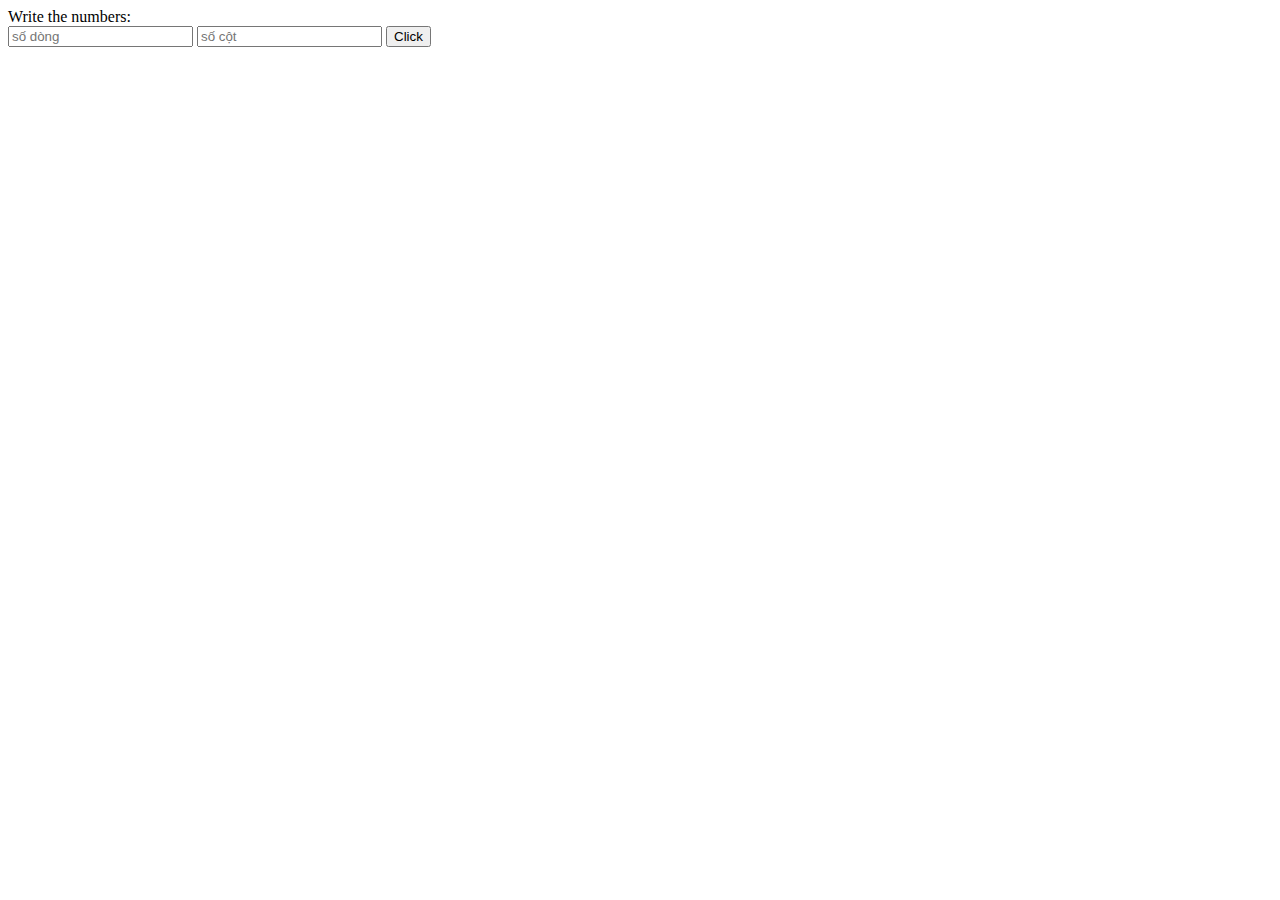
<file: workspace/B1/hw 1/index.html>
<!DOCTYPE html>
<html lang="en">
<head>
    <meta charset="UTF-8">
    <meta http-equiv="X-UA-Compatible" content="IE=edge">
    <meta name="viewport" content="width=device-width, initial-scale=1.0">
    <title>Bảng Tạo</title>
</head>
<body>
    <div>Write the numbers:</div>
    <input type="text" placeholder="số dòng" id="1" />
    <input type="text" placeholder="số cột" id="2" />

    <button type="button" id="button">Click</button>
    <div id="container">
      <table id="table"></table>
    </div>
    </div>
    <script src="./index.js"></script>
    
</body>
</html>
</file>
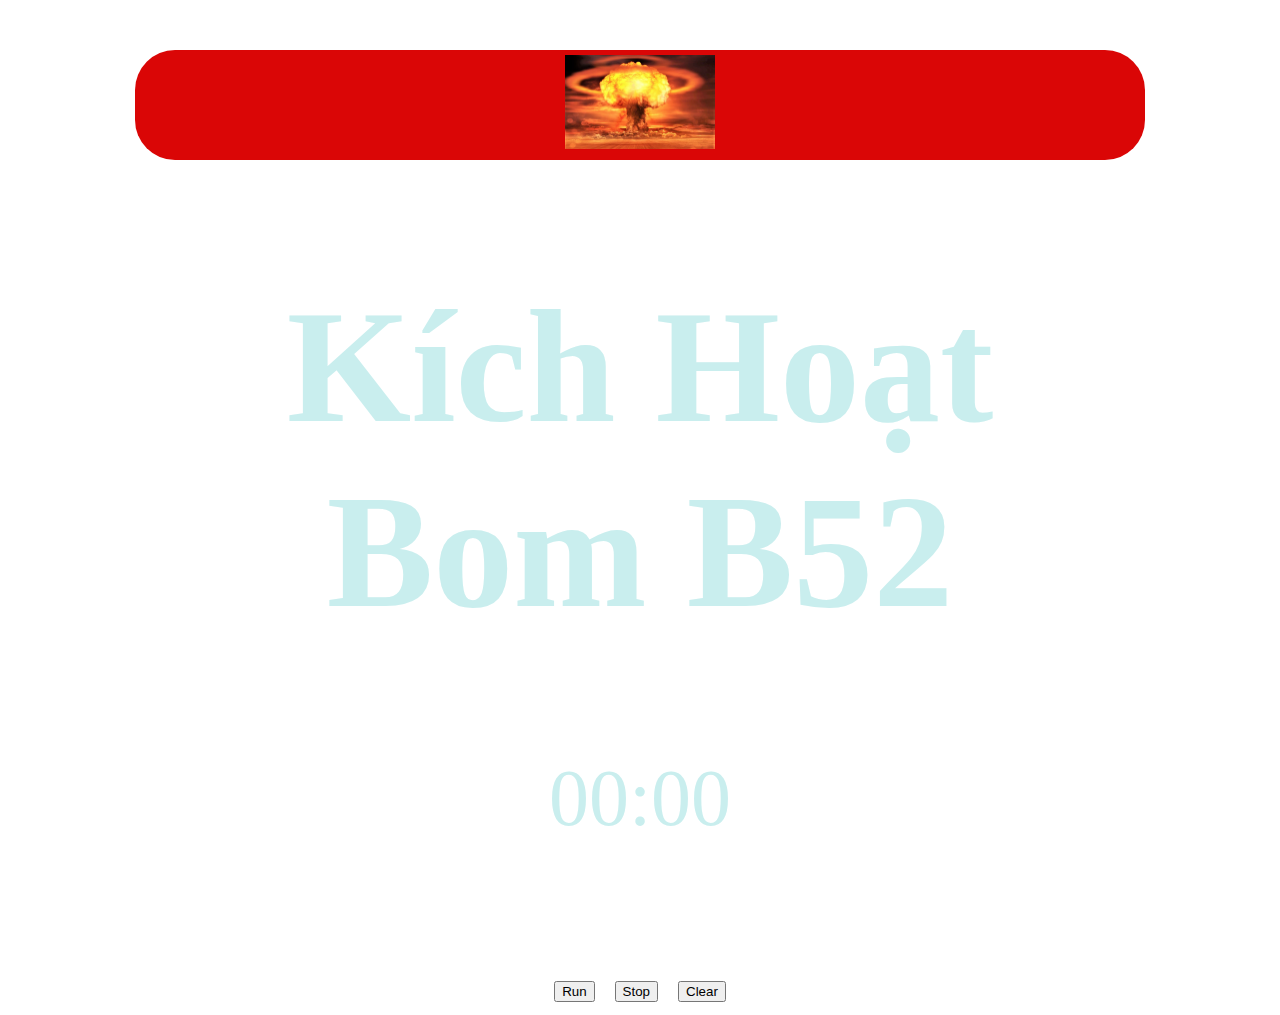
<file: workspace/B3/hw1/index.html>
<!DOCTYPE html>
<html lang="en">
<head>
    <meta charset="UTF-8">
    <meta http-equiv="X-UA-Compatible" content="IE=edge">
    <meta name="viewport" content="width=device-width, initial-scale=1.0">
    <title>Document</title>
    <link rel="stylesheet" href="./style.css">
</head>
<body>
    <script src="index.js"></script>
    <div class="time">
        <img src="images/Bom.jpg" alt="Bùm" width="150px">
        <h1>Kích Hoạt Bom B52</h1>
        <p><span id="seconds">00</span>:<span id="tens">00</span></p>
        <button id="button-run">Run</button>
        <button id="button-stop">Stop</button>
        <button id="button-clear">Clear</button>
        </div> 
</body>
</html>
</file>
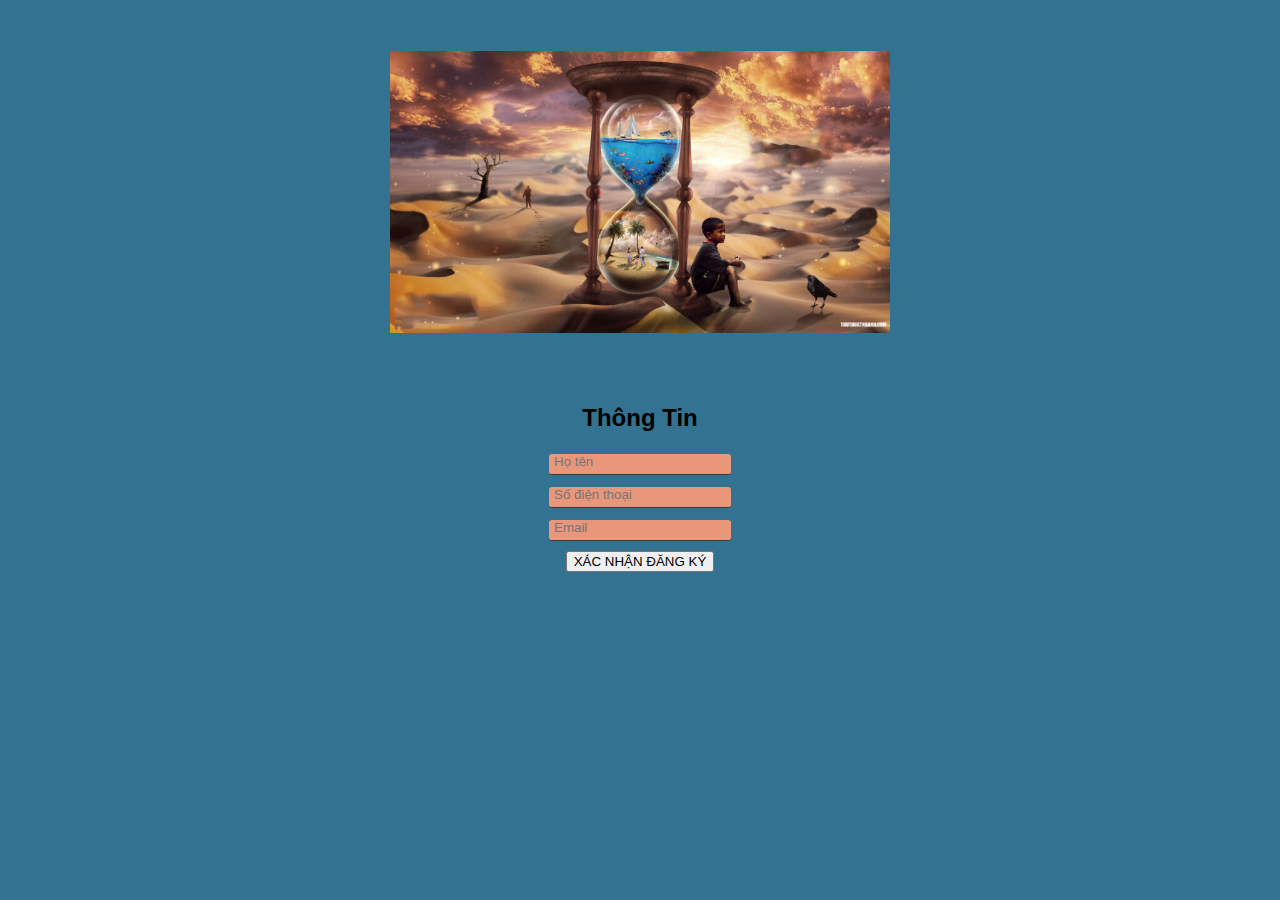
<file: workspace/B3/hw2/index.html>
<!DOCTYPE html>
<html lang="en">
<head>
    <meta charset="UTF-8">
    <meta http-equiv="X-UA-Compatible" content="IE=edge">
    <meta name="viewport" content="width=device-width, initial-scale=1.0">
    <title>Document</title>
    <link rel="stylesheet" href="style.css">
</head>
<body>
    <img src="images/GiaoDien.jpg" alt="" width="500px">
    <div class="register-form">
        <h2>Thông Tin</h2>
        <div class="input-row">
            <input type="text" placeholder="Họ tên" id="username" autocomplete="on" />
            <small></small>
        </div>
        <div class="input-row">
            <input type="text" placeholder="Số điện thoại" id="phone" autocomplete="on"/>
            <small></small>
        </div>
        <div class="input-row">
            <input type="Email" placeholder="Email" id="email" autocomplete="on" />
            <small></small>
        </div>
        <div class="input-row">
            <button class="btn" id="btn-register">
                 XÁC NHẬN ĐĂNG KÝ
            </button>
        </div>
    </div>
</body>

<script src="index.js"></script>

</html>
</file>
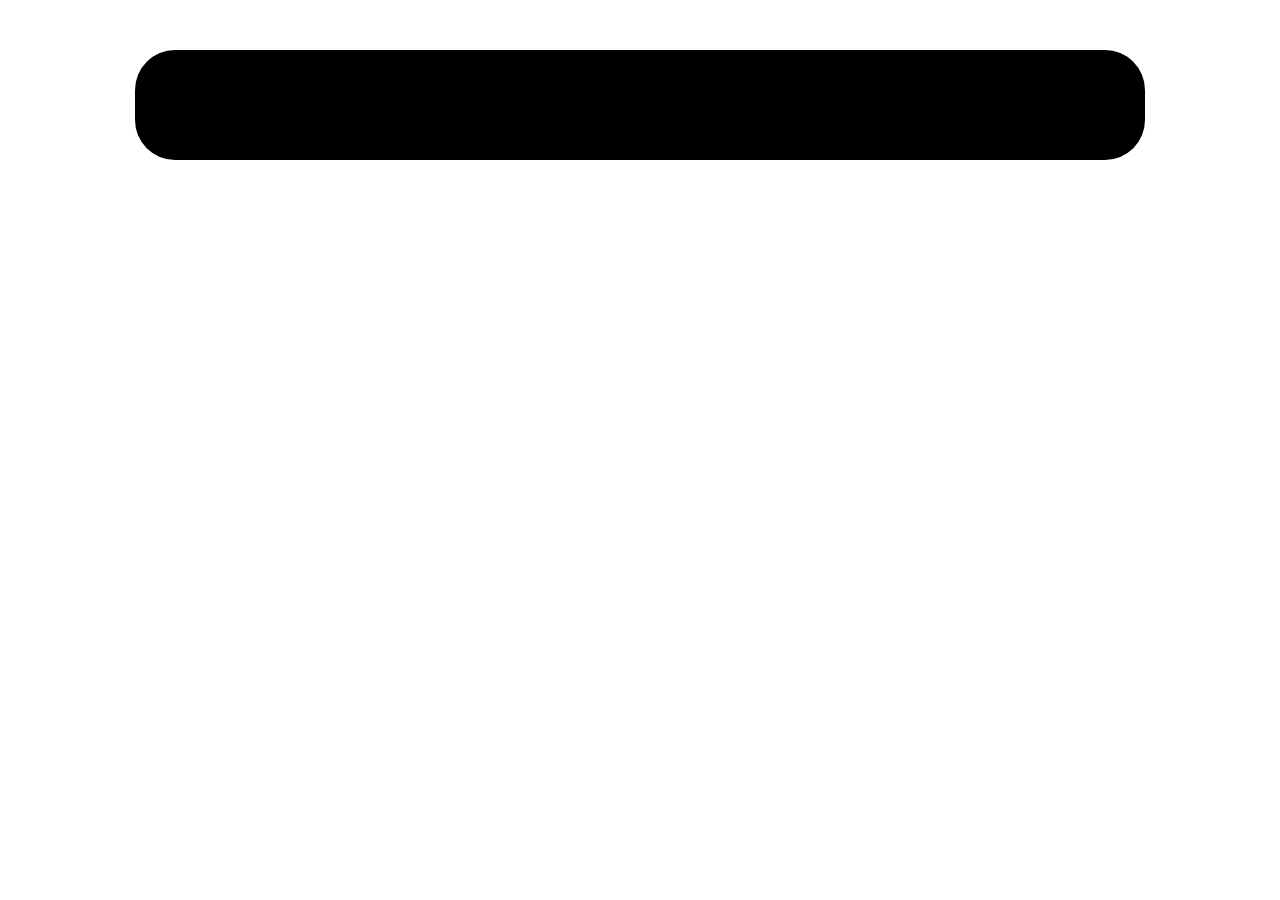
<file: workspace/B2/hw2/part 4/index.html>
<!DOCTYPE html>
<html lang="en">
<head>
    <meta charset="UTF-8">
    <meta http-equiv="X-UA-Compatible" content="IE=edge">
    <meta name="viewport" content="width=device-width, initial-scale=1.0">
    <title>Document</title>
    <link rel="stylesheet" href="./style.css">
</head>
<body>
    <div id="time"></div>
    <script src="./index.js"></script>
</body>
</html>
</file>
<file: workspace/B3/hw1/style.css>
div{
    width: 1000px;
    height: 100px;
    background-color: rgb(218, 6, 6);
    color: rgb(201, 238, 238);
    margin: 50px auto;
    font-size: 80px;
    text-align: center;
    border-radius: 40px;
        padding: 5px;
        
    }
</file>
<file: workspace/B3/hw2/style.css>
html {
    height: 100%;
  }
  
  body {
    height: 75%;
    margin: 0;
    font-family: Arial, Helvetica, sans-serif;
    display: grid;
    justify-items: center;
    align-items: center;
    background-color: #337391;
  }
  .register-form {
    align-self: flex-start;
    display: grid;
    justify-items: center;
    align-items: center;
  }
  #username {
    background-color: darksalmon;
    border: lightblue;
    border-bottom: 1px solid #3a3a3a;
    margin-bottom: 10px;
    border-radius: 3px;
    outline: none;
    padding: 0px 0px 5px 5px;
  }
  #phone {
    background-color: darksalmon;
    border: lightblue;
    border-bottom: 1px solid #3a3a3a;
    margin-bottom: 10px;
    border-radius: 3px;
    outline: none;
    padding: 0px 0px 5px 5px;
  }
  #email {
    background-color: darksalmon;
    border: lightblue;
    border-bottom: 1px solid #3a3a3a;
    margin-bottom: 10px;
    border-radius: 3px;
    outline: none;
    padding: 0px 0px 5px 5px;
  }

  #btn_register {
    background-color: beige;
    border: lightblue;
    border-bottom: 1px solid #3a3a3a;
    margin-bottom: 10px;
    border-radius: 3px;
    outline: none;
    padding: 0px 0px 5px 5px;
  }
</file>
<file: workspace/B2/hw2/part 4/style.css>
div{
    width: 1000px;
    height: 100px;
    background-color: rgb(0, 0, 0);
    color: rgb(201, 238, 238);
    margin: 50px auto;
    font-size: 80px;
    text-align: center;
    border-radius: 40px;
        padding: 5px;
        
    }
</file>
